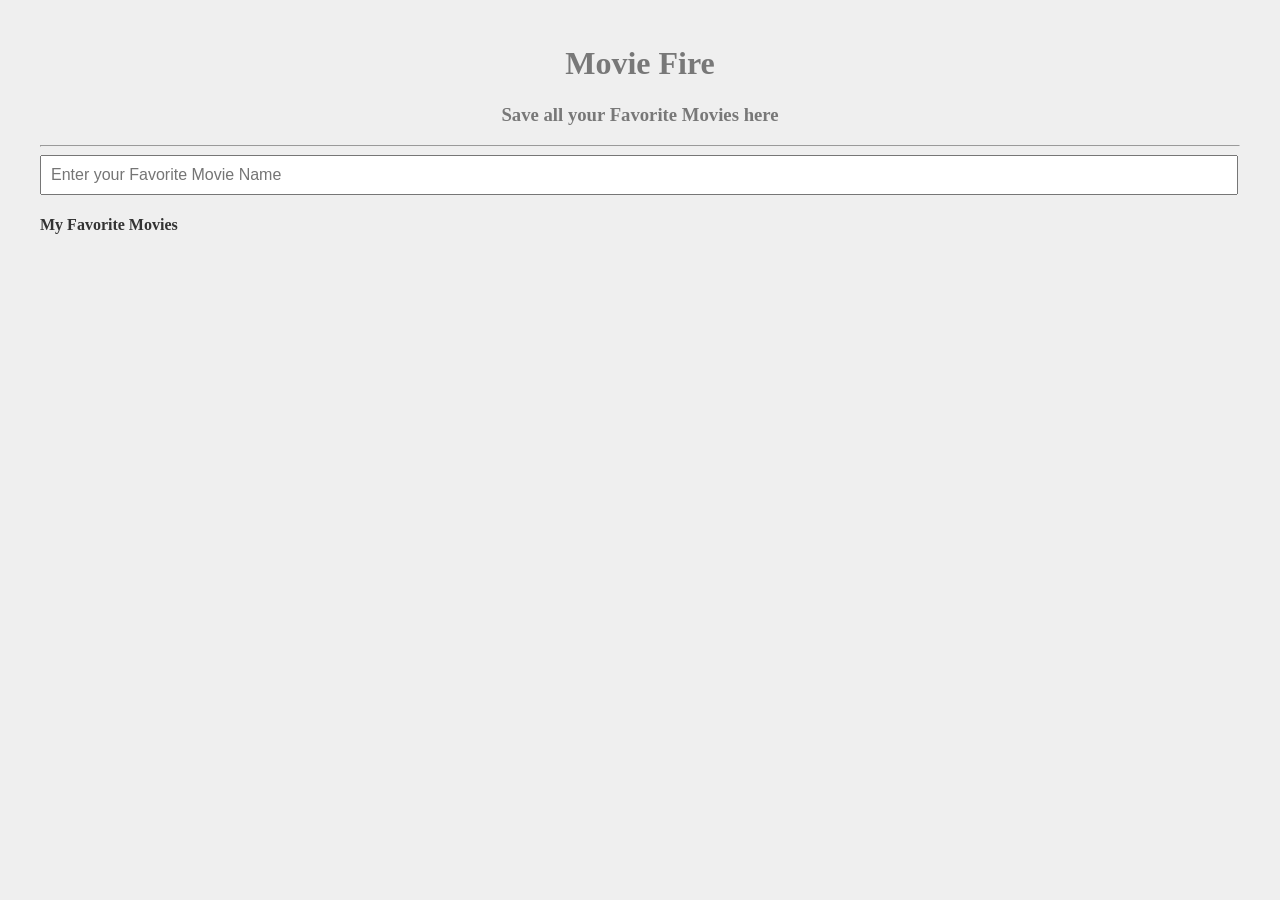
<file: app/src/js/index.html>
<!DOCTYPE html>
<html>

<head>
    <title>Movie Fire</title>
    <link rel="stylesheet" type="text/css" href="app.css">
</head>

<body>
<h1>Movie Fire</h1>
<h3>Save all your Favorite Movies here</h3>
<hr />
<input type="text" id="movieName" placeholder="Enter your Favorite Movie Name" onkeypress="return saveToList(event)" />
<h4>My Favorite Movies</h4>
<ol id="favMovies">
</ol>
<script type='text/javascript' src='https://cdn.firebase.com/js/client/1.0.15/firebase.js'></script>
<script type="text/javascript" src="app.js"></script>
</body>

</html>
</file>
<file: app/src/js/app.css>
body {
    background: #efefef;
    padding: 32px;
    padding-top: 16px;
    color: #333;
}
h1,h3 {
	text-align: center;
	color: #787878;
}

#movieName
{
	width: 98%;
	padding: 9px;
	font-size: 16px;
}
</file>
